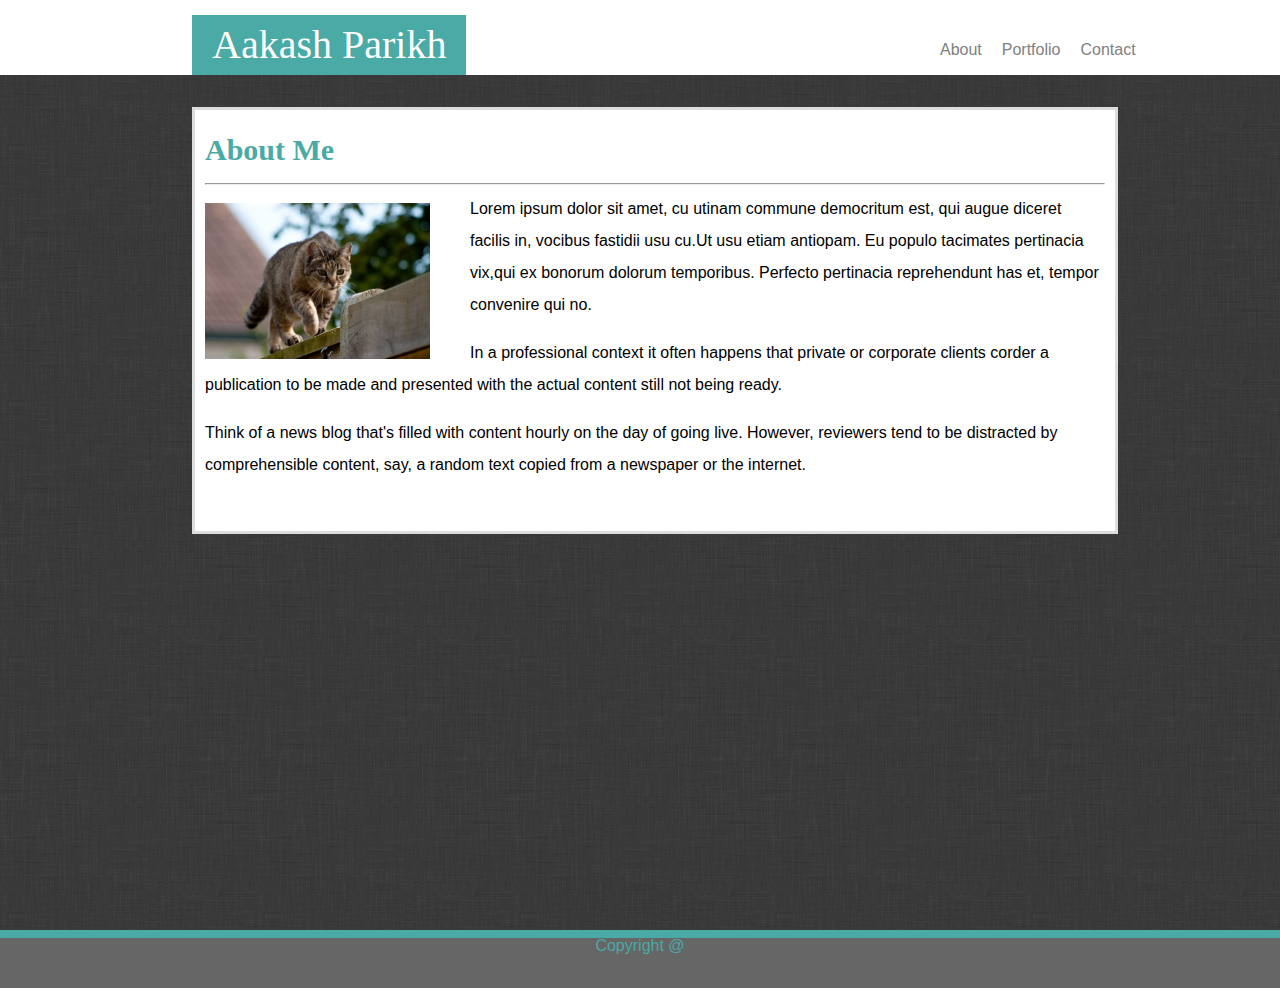
<file: index.html>
<!DOCTYPE html>
<html lang="en">
<head>
    <meta charset="UTF-8">
    <title>Aakash Parikh Portfolio</title>
    <meta name="viewport" content="width=device-width, shrink-to-fit=yes">

    <!--Css file links-->
    <link rel="stylesheet" type="text/css" href="reset.css">
    <link rel="stylesheet" type="text/css" href="./assets/css/style.css">


</head>

<body>
<div class="container">
    
    <nav>
        <header> Aakash Parikh</header>
        <ul>
            <li><a href="index.html">About</a></li>
            <li><a href="portfolio.html">Portfolio</a></li>
            <li><a href="contact.html">Contact</a></li>
        </ul>
    </nav>

    <div class="maincontent">
        <h1>About Me</h1>
        <hr>
     <img src="assets/images/sample.jpg" alt="Image" id="Pic">  
     
     
<section>
   
    <p>Lorem ipsum dolor sit amet, cu utinam commune democritum est, 
        qui augue diceret facilis in, vocibus fastidii usu cu.Ut usu etiam antiopam.
        Eu populo tacimates pertinacia vix,qui ex bonorum dolorum temporibus. 
        Perfecto pertinacia reprehendunt has et, tempor convenire qui no.
    </p>
    
    <br>
    
    <p>In a professional context it often happens that private or corporate clients 
    corder a publication to be made and presented with the actual content still not being ready.
    </p>
    
    <br>

    <p>Think of a news blog that's filled with content hourly on the day of going live. 
        However, reviewers tend to be distracted by comprehensible content, say, a random 
        text copied from a newspaper or the internet. 
    </p>
</section>

    </div>
</div>


<footer>
    Copyright @
</footer>


</body>

</html>
</file>
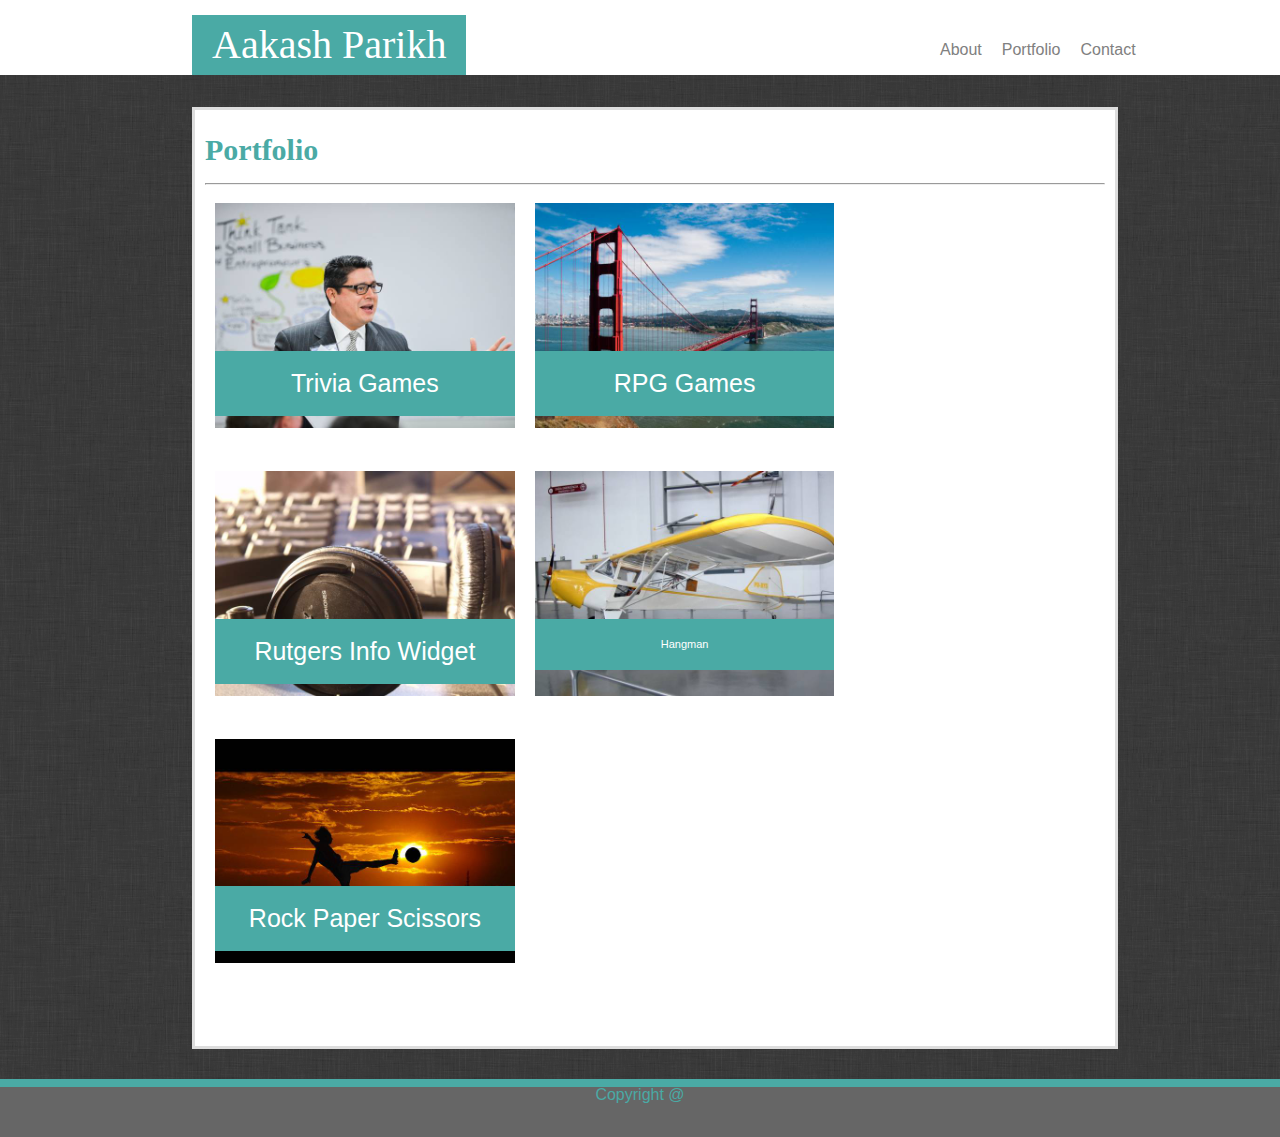
<file: portfolio.html>
<!DOCTYPE html>
<html lang="en">
<head>
    <meta charset="UTF-8">
    <title>Aakash Parikh Portfolio</title>
    <meta name="viewport" content="width=device-width">

    <!--Css file links-->
    <link rel="stylesheet" type="text/css" href="reset.css">
    <link rel="stylesheet" type="text/css" href="./assets/css/style.css">


</head>

<body>
<div class="container">
    
    <nav>
        <header> Aakash Parikh</header>
        <ul>
            <li><a href="index.html">About</a></li>
            <li><a href="portfolio.html">Portfolio</a></li>
            <li><a href="contact.html">Contact</a></li>
        </ul>
    </nav>

    <div class="maincontent">
        <h1>Portfolio</h1>
        <hr>
        <div class="row">
            <div class="column">
              <img src="assets/images/img1.jpg" alt="Trivia Games" class="imgP" style="width:100%">
                <div class="text-block">
                    <h3>Trivia Games</h3>
                </div>
            </div>
            <div class="column">
              <img src="assets/images/img2.jpg" alt="RPG Games" class="imgP" style="width:100%">
                <div class="text-block">
                    <h3>RPG Games</h3>
                </div>
            </div>
            <div class="column">
              <img src="assets/images/img3.jpg" alt="Rutgers Info Widget" class="imgP" style="width:100%">
                <div class="text-block">
                  <h3>Rutgers Info Widget</h3>
                </div>
            </div>
            <div class="column">
                <img src="assets/images/img4.jpg" alt="Hangman" class="imgP" style="width:100%">
                <div class="text-block">
                    <h3 style="font-size: 11px">Hangman</h3>
                </div>
            </div>
            <div class="column">
                <img src="assets/images/img5.jpg" alt="Rock Paper Scissors" class="imgP" style="width:100%">
                <div class="text-block">
                    <h3>Rock Paper Scissors</h3>
                </div>
            </div>            
        </div>
    </div>
</div>

<footer> Copyright @</footer>


</body>

</html>
</file>
<file: assets/css/style.css>
/* Element style tag */
html,body {
    background-image: url(../images/3.png);
    font-family: 'Arial', 'Helvetica Neue', Helvetica, sans-serif;
    height: 100%;
}

nav {
    background-color: #ffffff;
    width: 100%;
    height: 75px;
    border: #cccccc;


}

header{
    font-family: 'Georgia', Times, 'Times New Roman', serif;
    background-color: #4aaaa5;
    color: #ffffff;
    display: block;
    font-size: 40px;
    float: left;
    padding: 10px 20px;
    margin-top: 1.2%;
    margin-left: 15%;
}

nav ul {
    float: right;
    margin-top: 2.5%;
    margin-right: 10.5%;
}

nav ul li{
    list-style: none;
    float: left;
    padding: 10px 10px;
    display: block;
}

a {
    text-decoration: none;
    color: grey;
    font-size: 100;
}

a:hover{
    font-size: 150%;
    color: #4aaaa5;
    font-weight: bold;

}

h1{
    color: #4aaaa5;
    font-size: 30px;
    font-family: 'Georgia', Times, 'Times New Roman', serif;
    font-weight: bold;
    padding-bottom: 10px;
    
}
.maincontent{
    background-color: #ffffff;
    border: solid #dddddd;
    min-width: 900px;
    padding-bottom: 50px;
    padding-left: 10px;
    padding-right: 10px;
    padding-top: 25px;
    margin-top: 2.5%;
    margin-left: 15%;
    margin-right: 15%;
    overflow: auto;
}

footer{
    background-color: #666666;
    border-top: 8px solid #4aaaa5;
    height: 50px;
    position: relative;
    margin-top: 30px;
    font: 12px;
    display: block;
    clear: both;
    color: #4aaaa5;
    text-align: center;
}


/* About Me Styling */

#Pic{
    width: 25%;
    height: 25%;
    padding-top: 10px;
    padding-right: 40px;
    float: left;
}

.container{
    min-height: 100%;
}

p{
    text-align: left;
    line-height: 200%;
}

/* Contact html styles */
input[type=text], textarea{
    width: 100%;
    margin-top: 1%;
    margin-bottom: 1%;
    padding-left: 5px;
    padding-top: 2px;
}

input[type=Submit]{
    background-color: #4aaaa5;
    color: #ffffff;
    text-align: left;
    padding: 12px 20px;
    border: none;
    margin-top: 20px;
    cursor: pointer;
    margin-bottom: -20px;
}

form{
    border-radius: 5px;

}

#container{
    color: #666666;
}


.text-block{
    color: #ffffff;
    background: #4aaaa5;
    position: absolute;
    margin-top: -80px;
    padding: 20px 30px;
    margin-right: -20px;
    width: 75%;
    text-align: center;
    font-size: 25px;
    font-family: Arial, Helvetica, serif;

}

.row{
    display: table;
    clear: both;
}

.column{
    float: left;
    width: 33.3%;
    padding: 10px;
    margin-bottom: 20px;
    position: relative;

}

/* Media Quere for ipad pro */
@media only screen and (max-width : 1024px){

 nav{
     width : 100%;
     height : 100px;

 }

 header{
     margin-top : 25px;
     margin-left : 10%;
     font-size: 55px;
 }

nav ul {
    margin-top: 5%;
 }

 .maincontent {
    min-width: 800px;
    margin-top: 7%;
    margin-left: 10%;
    

 }

 footer{
    font-size: 30px

 }

 h1{
    font-size: 50px;
    padding-left: 10px;
    padding-top: 10px;

 }
 #Pic{
    width: 700px;
    padding : 20px 30px 30px 40px;

 }

 p{
    line-height: 190%;
    clear: both;
    font-size: 30px;
    text-align: justify;
 }

 
 nav ul li{
    list-style: none;
    float: left;
    padding: 5px 10px 5px 10px;
    display: block;
 }

 a{
     font-size: 25px;
 }
 
 a:hover{
     font-size: 120%;
     padding: 10px 10px 10px 10px;
 }

 input[type=text], textarea{
     width: 780px;


 }

 form{
     border-radius: 5px;
 }
 .text-block{
       width: 77%;
 }

 .column{
    width: 45%;
    padding-left: 20px; 
    padding-top: 20px;  
 }
}

/* Media Quere for ipad */
@media only screen and (max-width : 768px){

 nav{
    width : 100%;
    height : 70px;
   
    }
   
 header{
        margin-top: 0px;
        margin-left: 0px;
        font-size: 50px;
    }
   
 nav ul {
       margin-top: 3%;
       margin-right: 15px;
       
    }
   
 .maincontent {
       min-width: 544px;
       height: 100%;
       margin-top: 10%;
       margin-left: 12%;
   
    }
   
 footer{
       font-size: 25px;
   
    }
   
 h1{
       font-size: 40px;
   
    }
 #Pic{
       width: 444px;
       padding : 20px 30px 30px 40px;
   
    }
   
 p{
       line-height: 150%;
       font-size: 27px;
       text-align: justify;
    }
   
    
 nav ul li{
       list-style: none;
       float: left;
       padding: 5px 5px 5px 10px;
    }
   
 a{
        font-size: 27x;
    }
    
 a:hover{
        font-size: 150%;
        padding: 10px 5px 10px 5px;
    }
   
 input[type=text], textarea{
        width: 524px;
        
    }
   
 .text-block{
        width: 63.7%; 
        font-size: 15px; 
        margin-top: -25%; 
    }
 .column{
        width: 40%;
    
 }
   
}


/* Desgin adjustment for iphone X(newer versions) plus */
@media only screen and (max-width : 376px){

    nav{
        width : 100%;
        height : 80px;
       
        }
       
     header{
            margin: 0px 0px 20px 75px;
            font-size: 30px;
            padding: 5px 12px 10px 12px;
            background: #ffffff;
            color : #4aaaa5;
            font-weight: bolder;
        }
       
     nav ul {
           margin-top: 3%;
           padding: 10px 0px 10px 0px;
        }
       
     .maincontent {
           min-width: 151px;
           height: 100%;
           margin-top: 7%;
           margin-left: 15%;
       
        }
       
     footer{
           font-size: 20px;
       
        }
       
     h1{
           font-size: 25px;
           margin-top: -5px;
       
        }
     #Pic{
           width: 160px; 
            margin-left: 0px;
       
        }
       
     p{
           line-height: 120%;
           font-size: 12px;
        }
       
        
     nav ul li{
           margin-top: -40px;
        }
       
     a{
            font-size: 20px;
            padding: 0px 0px 0px 12px;
        }
        
     a:hover{
            font-size: 90%;
            padding: 10px 5px 10px 5px;
        }
       
     input[type=text], textarea{
            width: 90%;
            
        }
       
     .text-block{
            width: 21%; 
            font-size: 9px; 
            margin-top: -30%; 
            padding: 0px 31px 2px 32px;
        }

     .column{
            width: 37%;
        
     }


}
</file>
